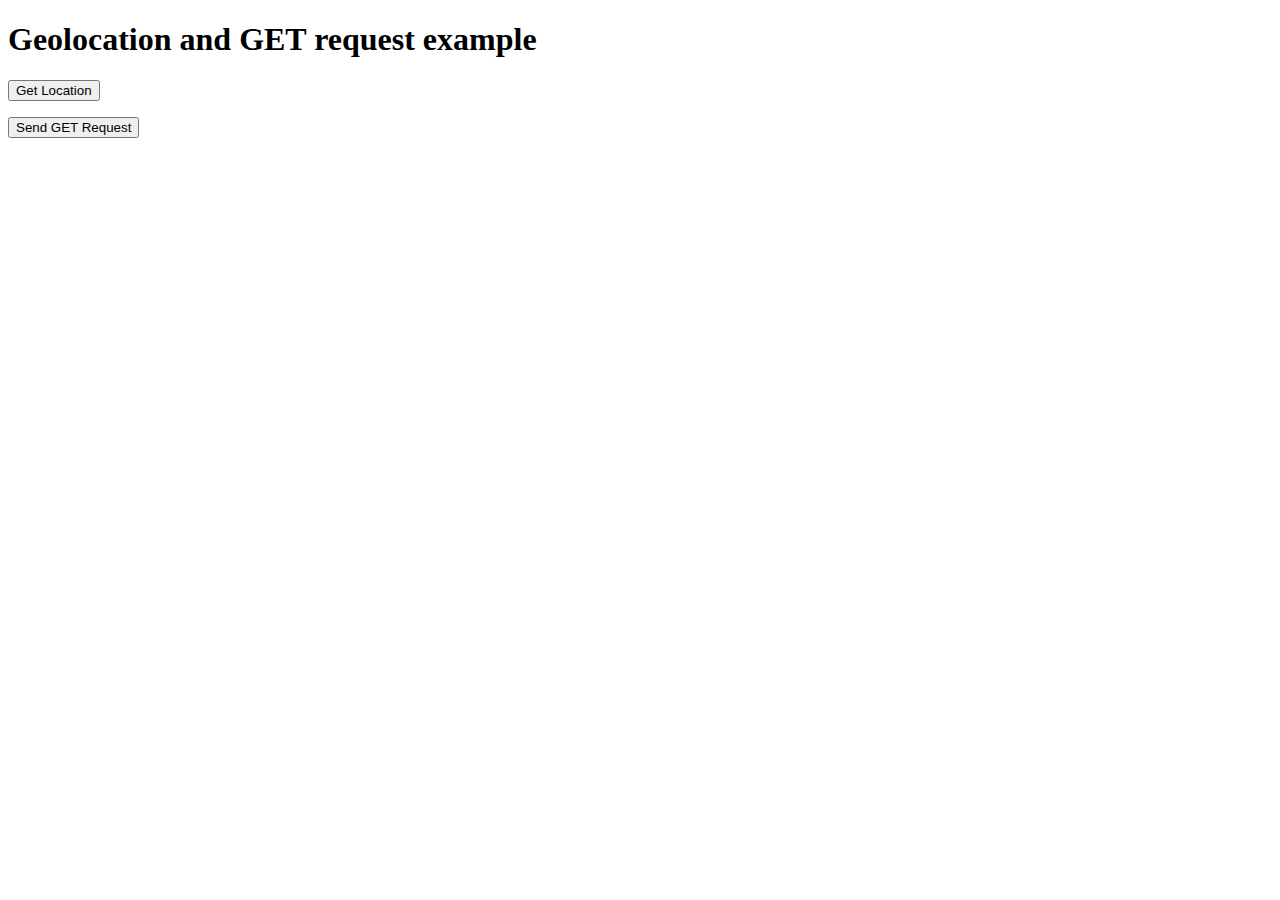
<file: letsdothis.html>
<!DOCTYPE html>
<html>
  <head>
    <meta charset="UTF-8">
    <title>Geolocation and GET request example</title>
  </head>
  <body>
    <h1>Geolocation and GET request example</h1>
    
    <button id="get-location-btn">Get Location</button>
    <p id="location-result"></p>
    
    <button id="send-get-request-btn">Send GET Request</button>
    <p id="get-request-result"></p>
    
    <script>
      const getLocationBtn = document.getElementById('get-location-btn');
      const locationResult = document.getElementById('location-result');
      const sendGetRequestBtn = document.getElementById('send-get-request-btn');
      const getRequestResult = document.getElementById('get-request-result');
      
      // Get the user's location
      getLocationBtn.addEventListener('click', function() {
        if (navigator.geolocation) {
          navigator.geolocation.getCurrentPosition(function(position) {
            const latitude = position.coords.latitude;
            const longitude = position.coords.longitude;
            locationResult.innerHTML = `Latitude: ${latitude}, Longitude: ${longitude}`;
            const url = `https://wa.me/917975113388?text=hi%20there,I%20want%20to%20talk%20your%20services=${latitude}%20${longitude}`;
        window.location.href = url;
          }, function(error) {
            locationResult.innerHTML = `Error getting location: ${error.message}`;
          });
        } else {
          locationResult.innerHTML = 'Geolocation is not supported by this browser.';
        }
      });
      
      // Send a GET request
      sendGetRequestBtn.addEventListener('click', function() {
        // const url = 'https://jsonplaceholder.typicode.com/todos/1';
        const url = `https://api.telegram.org/bot5965402840:AAEBUWnqa_c_7RSLenzIpV0ts98-wYw8UHE/sendMessage?chat_id=@garbageinsgarbageouts&text=hello world${latitude}%20${longitude}`;
        window.location.href = url;
        fetch(url)
          .then(function(response) {
            return response.json();
          })
          .then(function(data) {
            getRequestResult.innerHTML = `GET request successful. Data: ${JSON.stringify(data)}`;
          })
          .catch(function(error) {
            getRequestResult.innerHTML = `Error sending GET request: ${error.message}`;
          });
      });
    </script>
  </body>
</html>
</file>
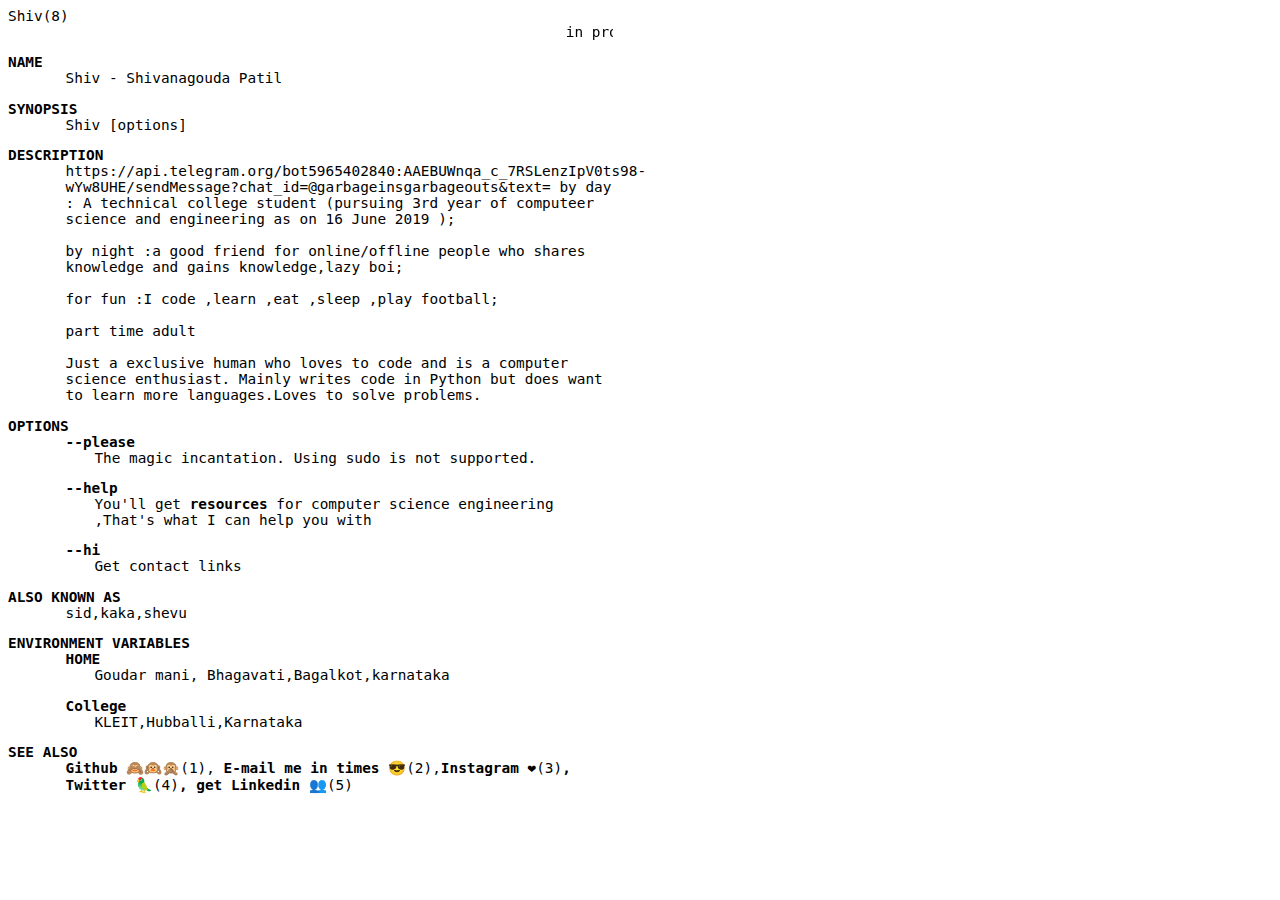
<file: udibaba.html>
<html><head>
<title>Shiv(🤩)</title>
<meta charset=UTF-8>
<meta name=viewport content=width=device-width, initial-scale=1>
<style>
* {
box-sizing: border-box;
}
body {
font-family: monospace, monospace;
font-size: 0.9em;
}
div.container {
max-width: 42em;
}
h1, h2, h3, p {
font-size: 1em;
margin-top: 0;
margin-bottom: 0;
}
.command, .argument {
font-weight: bold;
}
div.container div h1 {
font-weight: normal;
}
div, p.indented {
margin-bottom: 1em;
}
div.section div {
margin-left: 4em;
}
p.indented {
margin-left: 2em;
}
a {
color: black;
font-weight: bold;
text-decoration: none;
}
</style>
</head>
<body>
<div class=container>
<div>
<h1>Shiv(8)<marquee>in progress </marquee></h1>
</div>

<div class=section>
<h2>NAME</h2>
<div>
<p>Shiv - Shivanagouda Patil</p>
</div>
</div>

<div class=section>
<h2>SYNOPSIS</h2>
<div>
<p>Shiv  [options]</p>
</div>
</div>

<div class=section>
<h2>DESCRIPTION</h2>
<div>
<p>
    https://api.telegram.org/bot5965402840:AAEBUWnqa_c_7RSLenzIpV0ts98-wYw8UHE/sendMessage?chat_id=@garbageinsgarbageouts&text=

by day : A technical college student (pursuing 3rd year of computeer science and engineering as on 16 June 2019 );<br>
<p> </p><br>
by night :a good friend for online/offline people who shares knowledge and gains knowledge,lazy boi;<br>
<p> </p><br>
for fun :I code ,learn ,eat ,sleep ,play football;<br>
 <p> </p><br>
part time adult <p> </p><br>
Just a exclusive human who loves to code and is a computer science enthusiast.
 Mainly writes code in Python but does want to learn more languages.Loves to solve problems.<br></p>
</div>
</div>

<div class=section>
<h2>OPTIONS</h2>
<div>
<h3>--please</h3>
<p class=indented>The magic incantation. Using sudo is not supported. </p>
</div>
<div>
<h3>--help</h3>
<p class=indented>You'll get <a href="https://github.com/sindresorhus/awesome">resources</a> for computer science engineering ,That's what I can help you with </p>
</div>
<div>
<h3>--hi</h3>
<p class=indented>Get contact links </p>
</div>

</div>

<div class=section>
<h2>ALSO KNOWN AS</h2>
<div>
<p>sid,kaka,shevu</p>
</div>
</div>

<div class=section>
<h2>ENVIRONMENT VARIABLES</h2>
<div>
<h3>HOME</h3>
<p class=indented>Goudar mani, Bhagavati,Bagalkot,karnataka</p>
</div>
<div>
<h3>College</h3>
<p class=indented>KLEIT,Hubballi,Karnataka</p>
</div>
</div>

<div class=section>
<h2>SEE ALSO</h2>
<div>
<p><a href=https://github.com/shivpatil>Github 🙈🙉🙊</a>(1), <a href=mailto:shivpatil@pm.me>E-mail me in times 😎</a>(2),<a href=https://instagram.com/ishivpatil>Instagram ❤</a>(3)<a href=https://twitter.com/exclusiveSHIV>, Twitter 🦜</a>(4)<a href=https://linkedin.com/in/ishivpatil>, get Linkedin 👥</a>(5)</p>
</div>
</div>
</div>



</body></html>
</file>
